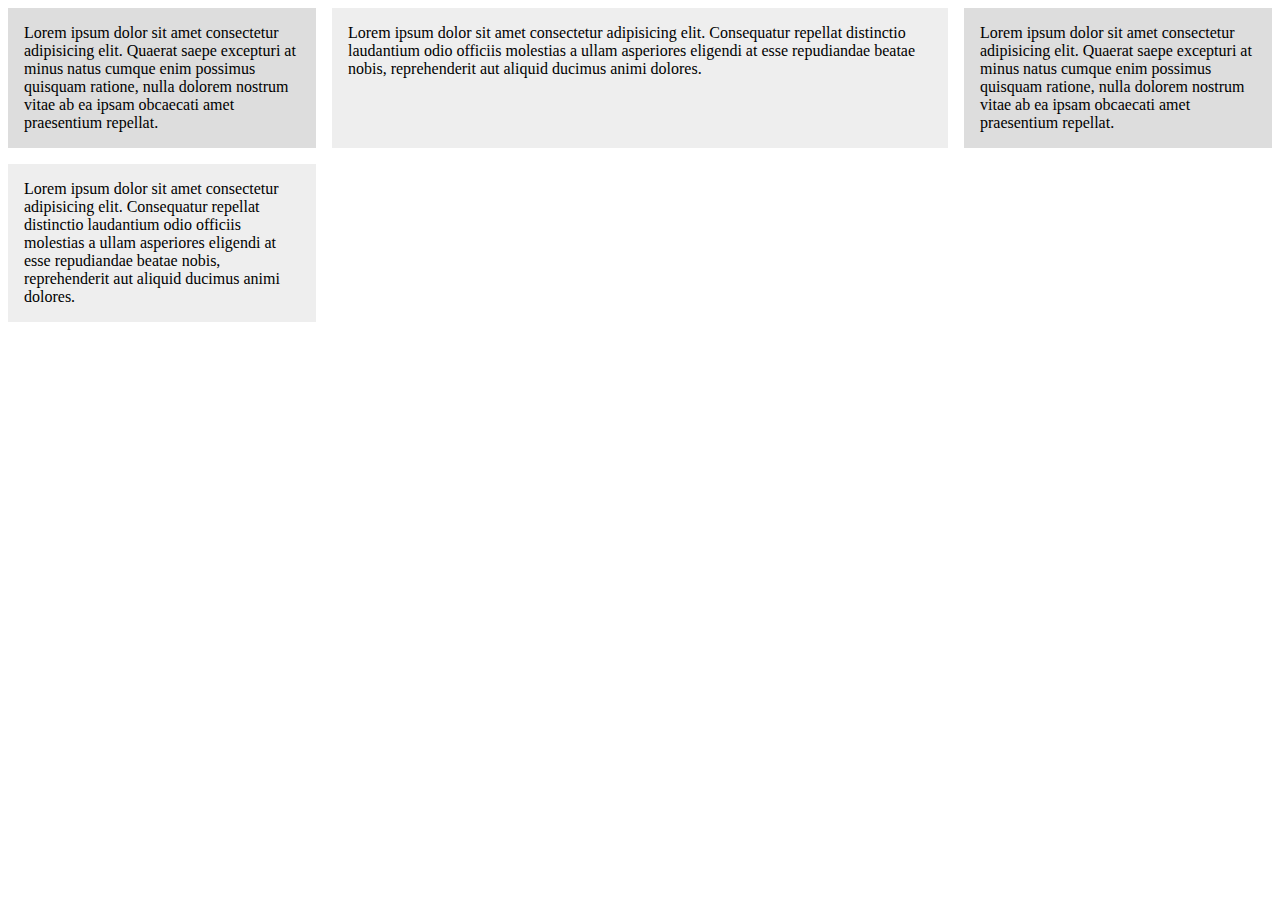
<file: index.html>
<!DOCTYPE html>
<html>
    <head>
    <title>CSS Grid Demo</title>
    
    <link rel="stylesheet" type="text/css" href="styles/stylesheet.css">

    </head>

    <body>
        <div class="wrapper">
            <div>
                Lorem ipsum dolor sit amet consectetur adipisicing elit. Quaerat saepe excepturi at minus natus cumque enim possimus quisquam ratione, nulla dolorem nostrum vitae ab ea ipsam obcaecati amet praesentium repellat.
            </div>
            <div>
                Lorem ipsum dolor sit amet consectetur adipisicing elit. Consequatur repellat distinctio laudantium odio officiis molestias a ullam asperiores eligendi at esse repudiandae beatae nobis, reprehenderit aut aliquid ducimus animi dolores.
            </div>
            <div>
                Lorem ipsum dolor sit amet consectetur adipisicing elit. Quaerat saepe excepturi at minus natus cumque enim possimus quisquam ratione, nulla dolorem nostrum vitae ab ea ipsam obcaecati amet praesentium repellat.
            </div>
            <div>
                Lorem ipsum dolor sit amet consectetur adipisicing elit. Consequatur repellat distinctio laudantium odio officiis molestias a ullam asperiores eligendi at esse repudiandae beatae nobis, reprehenderit aut aliquid ducimus animi dolores.
            </div>
        </div>
    </body>
</html>
</file>
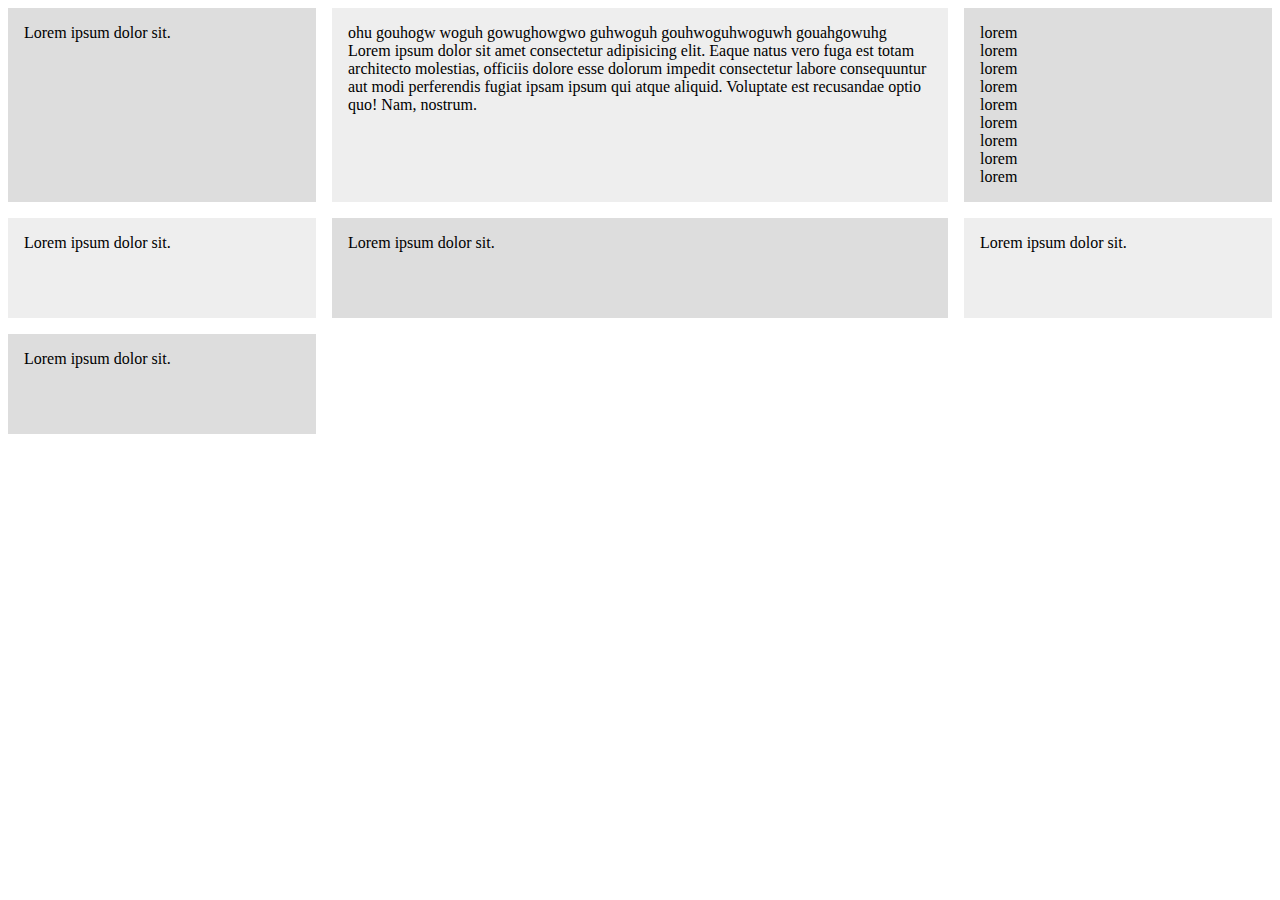
<file: index2.html>
<!DOCTYPE html>
<html>
    <head>
    <title>CSS Grid Demo</title>
    
    <link rel="stylesheet" type="text/css" href="styles/stylesheet.css">

    </head>

    <body>
        <div class="wrapper">
            <div> Lorem ipsum dolor sit.</div>
            <div>ohu  gouhogw woguh gowughowgwo guhwoguh gouhwoguhwoguwh gouahgowuhg Lorem ipsum dolor sit amet consectetur adipisicing elit. Eaque natus vero fuga est totam architecto molestias, officiis dolore esse dolorum impedit consectetur labore consequuntur aut modi perferendis fugiat ipsam ipsum qui atque aliquid. Voluptate est recusandae optio quo! Nam, nostrum.</div>

            <div class="nested">
                <div>lorem</div>
                <div>lorem</div>
                <div>lorem</div>
                <div>lorem</div>
                <div>lorem</div>
                <div>lorem</div>
                <div>lorem</div>
                <div>lorem</div>
                <div>lorem</div>
            </div>
            <div>Lorem ipsum dolor sit.</div>
            <div>Lorem ipsum dolor sit.</div>
            <div>Lorem ipsum dolor sit.</div>
            <div>Lorem ipsum dolor sit.</div>
        </div>
    </body>
</html>
</file>
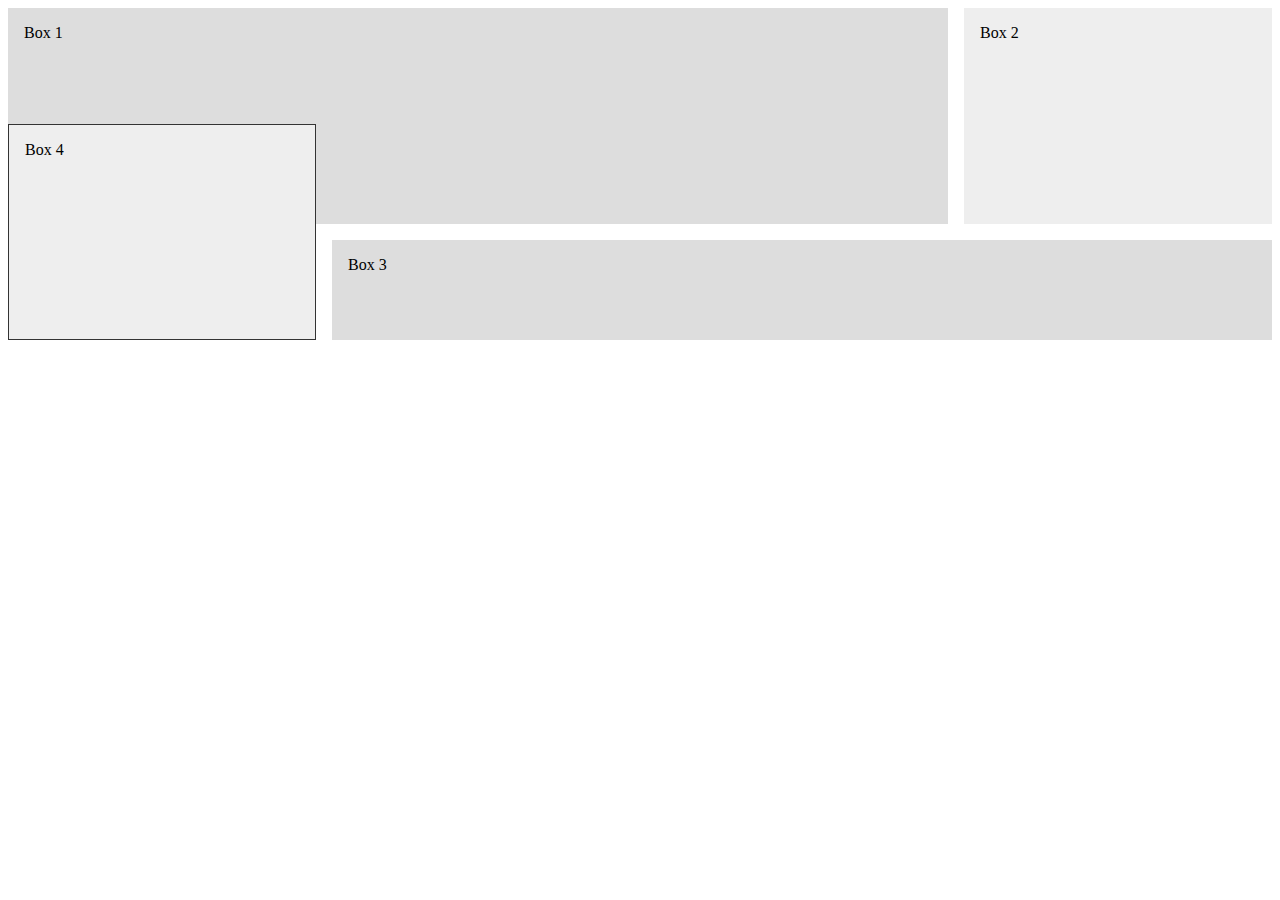
<file: index3.html>
<!DOCTYPE html>
<html>
    <head>
    <title>CSS Grid Demo</title>
    
    <link rel="stylesheet" type="text/css" href="styles/stylesheet.css">

    </head>

    <body>
        <div class="wrapper">
            <div class="box box1">Box 1</div>
            <div class="box box2">Box 2</div>
            <div class="box box3">Box 3</div>
            <div class="box box4">Box 4</div>
        </div>
    </body>
</html>
</file>
<file: styles/stylesheet.css>
/* .wrapper {
    display: grid;
    grid-template-columns: 70% 30%;

    grid-gap: 1em;
} */

.wrapper {
    display: grid;
    grid-template-columns: 1fr 2fr 1fr;
    grid-auto-rows: minmax(100px, auto);
    grid-gap: 1em;
    justify-items: stretch;
    align-items: stretch;
    /* grid-template-columns: 1fr 2fr 1fr; */
    /* grid-template-columns: repeat(3, 1fr);
    grid-gap: 1em; */
    /* grid-auto-rows: 100px; */
    /* grid-auto-rows: minmax(100px, auto); */
}

/* .nested {
    display: grid;
    grid-template-columns: repeat(3, 1fr);
    grid-auto-rows: 70px;
    grid-gap: 1em;
} */

.wrapper > div {
    background: #eee;
    padding: 1em;
}
.wrapper > div:nth-child(odd) {
    background: #ddd;
}

.box1 {
    /* align-self: start; */
    grid-column: 1/3;
    grid-row: 1/3;
}

.box2 {
    /* align-self: end; */
    grid-column: 3;
    grid-row: 1/3;
}

.box3 {
    /* justify-self: end; */
    grid-column: 2/4;
    grid-row: 3;
}

.box4 {
    grid-column: 1;
    grid-row: 2/4;
    border: 1px solid #333;
}

/* .nested > div {
    border: #333 1px solid;
    padding: 1em;
} */
</file>
